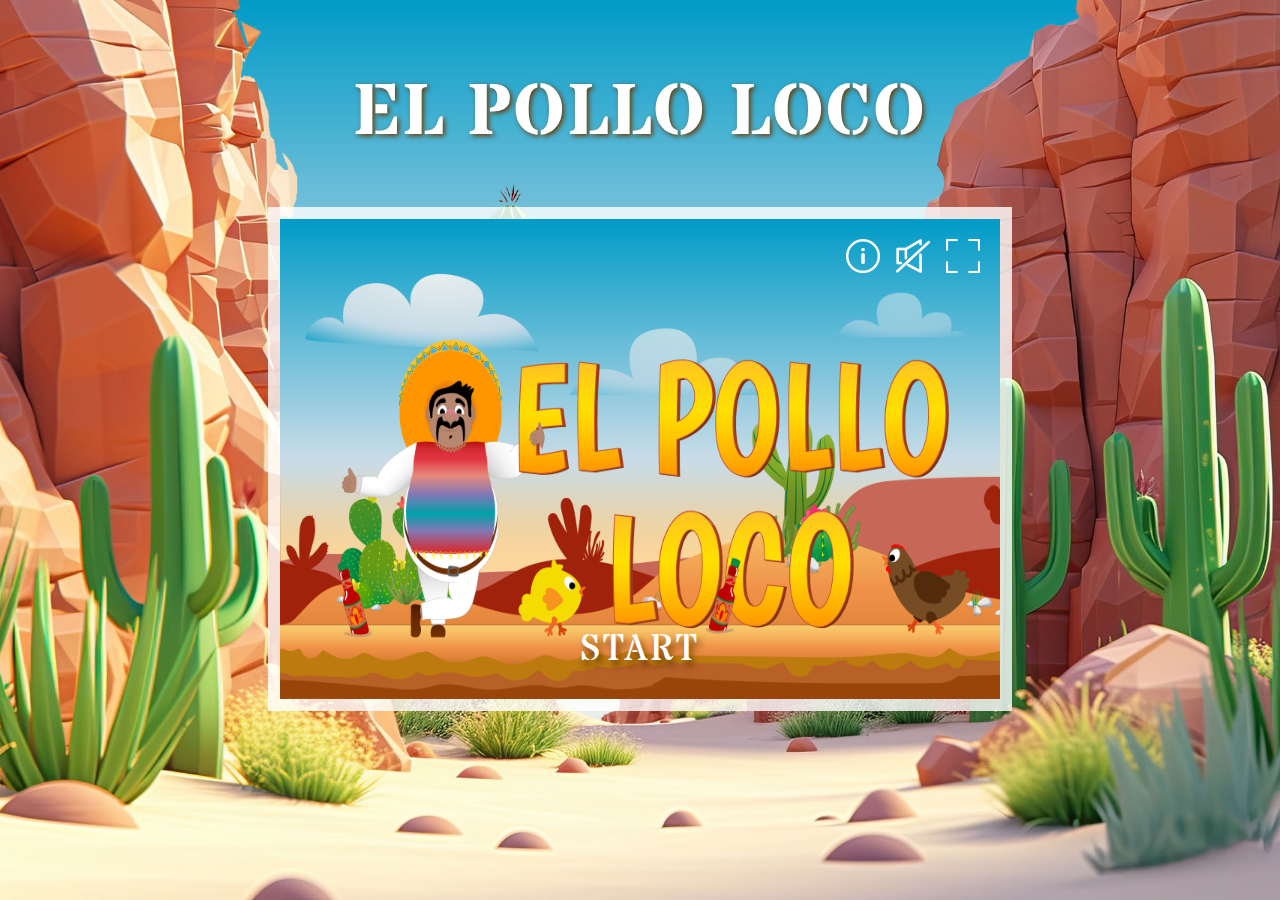
<file: index.html>
<!DOCTYPE html>

<head>
    <meta charset="UTF-8">
    <meta name="viewport" content="width=device-width, initial-scale=1.0">
    <title>El Pollo Loco </title>
    <link rel="shortcut icon" href="./img/10_interface_icons/favicon.png" type="image/png">
    <link rel="stylesheet" href="./css/style.css">

</head>

<body onload="init()">

    <div class="headline">
        <h1>EL POLLO LOCO</h1>
    </div>

    <section id="fullscreen" class="content">

        <div class="start-screen" id="startScreen">
            <div class="start-buttons" id="startButtons">
                <button onclick="startGame()" class="startGameButton">START</button>
            </div>
        </div>


        <div id="controlButtons" class="control-buttons">
            <button onclick="toggleInfoScreen(event)">
                <img src="./img/10_interface_icons/info.PNG" alt="info">
            </button>
            <button onclick="toggleMusicVolume()">
                <img id="soundIcon" src="./img/10_interface_icons/soundOff.png" alt="sound">
            </button>
            <button onclick="openFullscreen()">
                <img id="fullscreenIcon" src="./img/10_interface_icons/fullscreen.png" alt="fullscreen">
            </button>
        </div>


        <div id="infoScreen" class="info-screen d-none">

            <span class="info-title">HOW TO PLAY</span>
            <button class="info-close" onclick="closeInfoScreen()">
            </button>

            <div class="key-description-container">

                <div class="key-description">
                    <img src="./img/10_interface_icons/arrow_up.png" alt=""><span>JUMP</span>
                </div>
                <div class="key-description">
                    <img src="./img/10_interface_icons/arrow_left.png" alt="">
                    <span>MOVE LEFT</span>
                </div>
                <div class="key-description">
                    <img src="./img/10_interface_icons/arrow_right.png" alt="">
                    <span>MOVE RIGHT</span>
                </div>
                <div class="key-description">
                    <img src="./img/10_interface_icons/space.png" alt="">
                    <span>THROW</span>
                </div>

            </div>
            <div class="legal-notice-container">
                <a class="legal-notice" href="#"
                    onclick="window.open('./legalNotice.html', '_blank'); return false;">LEGAL NOTICE</a>
            </div>

        </div>


        <div class="mobile-play-panel d-none" id="mobilePlayPanel">
            <div class="mobile-play-buttons-container">
                <button class="mobile-play-button" id="buttonLeft">
                    <img src="./img/10_interface_icons/arrow_left.png" alt="">
                </button>
                <button class="mobile-play-button mobile-play-button-right" id="buttonRight">
                    <img src="./img/10_interface_icons/arrow_right.png" alt="">
                </button>
            </div>
            <div class="mobile-play-buttons-container">
                <button class="mobile-play-button" id="buttonUp">
                    <img src="./img/10_interface_icons/arrow_up.png" alt="">
                </button>
                <button class="mobile-play-button" id="buttonSpace">
                    <img src="./img/10_interface_icons/space.png" alt="">
                </button>
            </div>
        </div>


        <div id="portraitWarningMobile" class="portrait-warning d-none">
            <div class="portrait-warning-icon">
                <img src="./img/10_interface_icons/rotate.png" alt="">
                <div class="portrait-warning-text">
                    ROTATE <br> YOUR <br> DEVICE
                </div>
            </div>
        </div>


        <div class="end-screen d-none" id="endScreen"></div>

        <canvas id="canvas" width="720px" height="480px"></canvas>

    </section>

    <script src="./js/classes/resolve-image-index.class.js"></script>
    <script src="./js/classes/drawable-object.class.js"></script>
    <script src="./js/classes/movable-object.class.js"></script>
    <script src="./js/classes/character.class.js"></script>
    <script src="./js/classes/chicken.class.js"></script>
    <script src="./js/classes/chick.class.js"></script>
    <script src="./js/classes/endboss.class.js"></script>
    <script src="./js/classes/coin.class.js"></script>
    <script src="./js/classes/bottle.class.js"></script>
    <script src="./js/classes/cloud.class.js"></script>
    <script src="./js/classes/background-object.class.js"></script>
    <script src="./js/classes/status-bar-life.class.js"></script>
    <script src="./js/classes/status-bar-bottle.class.js"></script>
    <script src="./js/classes/status-bar-coin.class.js"></script>
    <script src="./js/classes/status-bar-endboss.class.js"></script>
    <script src="./js/classes/world.class.js"></script>
    <script src="./js/classes/keyboard.class.js"></script>
    <script src="./js/classes/level.class.js"></script>
    <script src="./js/classes/throwable-object.class.js"></script>
    <script src="./levels/level1.js"></script>
    <script src="./js/fullscreenHandler.js"></script>
    <script src="./js/controlListeners.js"></script>
    <script src="./js/game.js"></script>

</body>

</html>
</file>
<file: css/style.css>
*,
*:after,
*:before {
  box-sizing: border-box;
  margin: 0;
  padding: 0;
  transition: all 100ms ease-in-out;
  letter-spacing: 2px;
}

@font-face {
  font-family: 'Stardos Stencil';
  src: url('../fonts/StardosStencil-Regular.ttf') format('truetype');
  font-weight: normal;
  font-style: normal;
}

@font-face {
  font-family: 'Stardos Stencil';
  src: url('../fonts/StardosStencil-Bold.ttf') format('truetype');
  font-weight: bold;
  font-style: normal;
}

body {
  font-family: 'Stardos Stencil', sans-serif;
  display: flex;
  flex-direction: column;
  align-items: center;
  justify-content: center;
  background-image: url("../img/5_background/background.jpg");
  background-size: cover;
  background-position: center;
  background-repeat: no-repeat;
  height: 100vh;
  padding-bottom: 138px;
}

button {
  all: unset;
  cursor: pointer;
  transition: all 100ms ease-in-out;
  letter-spacing: 2px;
}

a {
  text-decoration: none;
  color: rgb(62, 34, 0);
}

h1 {
  font-size: 72px;
  margin-bottom: 56px;
  color: #ffffff;
  text-shadow: 2px 2px 5px #6c3903;
  letter-spacing: 2px;
}

canvas {
  outline: 12px solid rgba(255, 255, 255, 0.8);
  display: block;
}

.content {
  max-width: 100%;
  aspect-ratio: 1.5 / 1;
  position: relative;
  display: flex;
  justify-content: center;
  align-items: center;
}

.start-screen {
  height: 100%;
  width: 100%;
  background: url("../img/9_intro_outro_screens/start/startscreen_1.png") no-repeat 0 0 / 100% 100%;
  position: absolute;
  display: flex;
  justify-content: center;
  align-items: center;
}

.start-buttons {
  height: 100%;
  width: 100%;
  display: flex;
  justify-content: center;
  align-items: center;
}

.control-buttons {
  position: absolute;
  top: 20px;
  right: 20px;
  display: flex;
  gap: 16px;
}

.control-buttons img:hover {
  scale: 1.1;
}

.control-buttons-center {
  position: absolute;
  top: 20px;
  display: flex;
  gap: 16px;
}

.control-buttons-center button {
  height: 34px;
  width: 34px;
}

.control-buttons-center button img {
  height: 100%;
  width: 100%;
}

.control-buttons-center button img:hover {
  scale: 1.1;
}

.control-buttons button {
  height: 34px;
  width: 34px;
}

.control-buttons button img {
  height: 100%;
  width: 100%;
}

.startGameButton {
  position: absolute;
  bottom: 0;
  margin-bottom: 24px;
  font-size: 36px;
  letter-spacing: 2px;
  background: none;
  color: rgb(255, 255, 255);
  cursor: pointer;
  text-shadow: 3px 6px 7px #6c3903;
  animation: pulse 2s infinite ease-in-out;
  transition: all 100ms ease-in-out;
}

.startGameButton:hover {
  animation-play-state: paused;
  color: rgb(255, 255, 255);
}

@keyframes pulse {
  0% {
    transform: scale(1);
  }

  50% {
    transform: scale(1.1);
    color: rgb(255, 255, 255);
  }

  100% {
    transform: scale(1);
  }
}

/* End Screen */

.end-screen {
  height: 100%;
  width: 100%;
  display: flex;
  justify-content: center;
  align-items: center;
  position: absolute;
}

.end-screen-img {
  max-width: 100%;
  height: 100%;
  max-height: 100%;
  width: 100%;
}

.end-buttons {
  position: absolute;
  bottom: 36px;
  display: flex;
  justify-content: space-around;
  width: 100%;
}

.end-button {
  color: rgb(255, 255, 255);
  font-size: 36px;
  text-shadow: 0px 0px 13px rgba(0, 0, 0, 1);
}

.end-button:hover {
  color: rgb(255, 255, 255);
  scale: 1.1;
}

.end-screen-collected-coins {
  position: absolute;
  top: 20%;
  display: flex;
  align-items: center;
  gap: 8px;
  margin-right: 5px;
}

.end-screen-collected-coins img {
  height: 70px;
  width: 70px;
  margin: -5px;
}

.end-screen-collected-coins span {
  font-size: 36px;
  color: rgb(255, 213, 0);
}

/* Info Screen */

.info-screen {
  width: 350px;
  position: absolute;
  z-index: 1000;
  padding: 16px;
  background: linear-gradient(135deg, blanchedalmond, moccasin);
  border: 4px solid #ffffff;
  border-radius: 16px;
}

.info-title {
  font-size: 30px;
  color: #3e2200;
  text-align: center;
  width: 100%;
  display: block;
  margin-top: 16px;
  margin-bottom: 24px;
  text-shadow: 2px 2px 5px rgba(108, 57, 3, 0.2);
}

.info-close {
  height: 28px;
  width: 28px;
  position: absolute;
  right: 16px;
  top: 16px;
  border-radius: 50%;
  background-image: url("../img/10_interface_icons/close-x.png");
  background-repeat: no-repeat;
  background-size: contain;
  background-position: center;
}

.info-close:hover {
  scale: 1.1;
}

.info-close img {
  height: 100%;
  width: 100%;
}

.key-description-container {
  display: flex;
  flex-direction: column;
  gap: 16px;
  margin-bottom: 24px;
}

.key-description {
  display: flex;
  align-items: center;
  gap: 16px;
}

.key-description span {
  font-size: 20px;
  color: #3e2200;
}

.key-description img {
  height: 48px;
  width: 48px;
  border-radius: 8px;
  padding: 2px;
}


.legal-notice-container {
  display: flex;
  justify-content: center;
}

.legal-notice:hover {
  color: rgb(225, 136, 44);
}

/* Mobile Play Panel */

.mobile-play-panel {
  position: fixed;
  bottom: 16px;
  display: flex;
  justify-content: space-around;
  width: 100%;
  z-index: 2000;
}

.mobile-play-buttons-container {
  display: flex;
  gap: 60px;
  gap: 8vw;
}

.mobile-play-button {
  height: 46px;
  width: 46px;
  border-radius: 50%;
  padding: 8px;
  display: flex;
  justify-content: center;
  align-items: center;
  touch-action: manipulation;
  background: rgba(255, 235, 205, 0.31);
  border-radius: 8px;
  box-shadow: 0 4px 30px rgba(0, 0, 0, 0.1);
  backdrop-filter: blur(4.9px);
  -webkit-backdrop-filter: blur(4.9px);
}

.mobile-play-button img {
  height: 40px;
  width: 40px;
  -webkit-user-drag: none;
  user-select: none;
  pointer-events: none;
}

/* Portrait Warning */

.portrait-warning {
  position: fixed;
  top: 0;
  left: 0;
  right: 0;
  height: 100%;
  background: linear-gradient(135deg, blanchedalmond, moccasin);
  display: flex;
  justify-content: center;
  align-items: center;
  z-index: 5000;
  padding: 16px;
}

.portrait-warning-icon {
  max-width: 500px;
  width: 100%;
  position: relative;
}

.portrait-warning-icon img {
  height: 100%;
  width: 100%;
}

.portrait-warning-text {
  position: absolute;
  top: 68%;
  left: 50%;
  transform: translate(-50%, -50%);
  color: #3e2200;
  font-size: clamp(2.1rem, 10.5vw, 3.5rem);
  text-align: center;
  width: 100%;
  text-shadow: 2px 2px 5px rgba(108, 57, 3, 0.3);
}

/* Utility Classes */

.d-none {
  display: none;
}

.d-flex {
  display: flex;
}

/* Responsive */

@media (max-width: 950px) {
  canvas {
    outline: none;
  }

  .headline {
    display: none;
  }

  body {
    background-image: none;
    background-color: black;
    padding-bottom: 0;
  }
}

@media (max-width: 720px) {
  .content {
    max-width: 100%;
  }

  canvas {
    width: 100%;
    outline: none;
  }
}

@media (max-height: 800px) {
  body {
    padding-bottom: 40px;
  }

  .headline {
    display: none;
  }
}

@media (max-height: 650px) {
  body {
    padding-bottom: 0;
  }

  .mobile-play-button {
    height: 36px;
    width: 36px;
  }

  .mobile-play-button img {
    height: 30px;
    width: 30px;
  }

  .mobile-play-button {
    padding: 4px;
  }
}

@media (max-height: 480px) {
  .headline {
    display: none;
  }

  body {
    padding-bottom: 0;
  }

  canvas {
    height: 100vh;
    outline: none;
  }

  .mobile-play-panel {
    bottom: 1px;
  }

  .mobile-play-button {
    padding: 0;
    height: 46px;
    width: 46px;
  }
}

@media (max-height: 400px) {
  .startGameButton {
    margin-bottom: 16px;
    font-size: 30px;
  }

  .end-button {
    font-size: 30px;
  }

  .control-buttons button {
    height: 30px;
    width: 30px;
  }

  .end-screen-collected-coins img {
    height: 60px;
    width: 60px;
  }

  .end-screen-collected-coins span {
    font-size: 30px;
  }
}

@media (max-height: 370px) {
  .info-title {
    font-size: 26px;
    margin-bottom: 16px;
    margin-top: 8px;
  }

  .key-description-container {
    margin-bottom: 16px;
  }

  .info-screen {
    width: 320px;
  }

  .key-description-container {
    gap: 12px;
  }

  .info-close {
    height: 24px;
    width: 24px;
  }

  .key-description img {
    height: 32px;
    width: 32px;
  }
}
</file>
